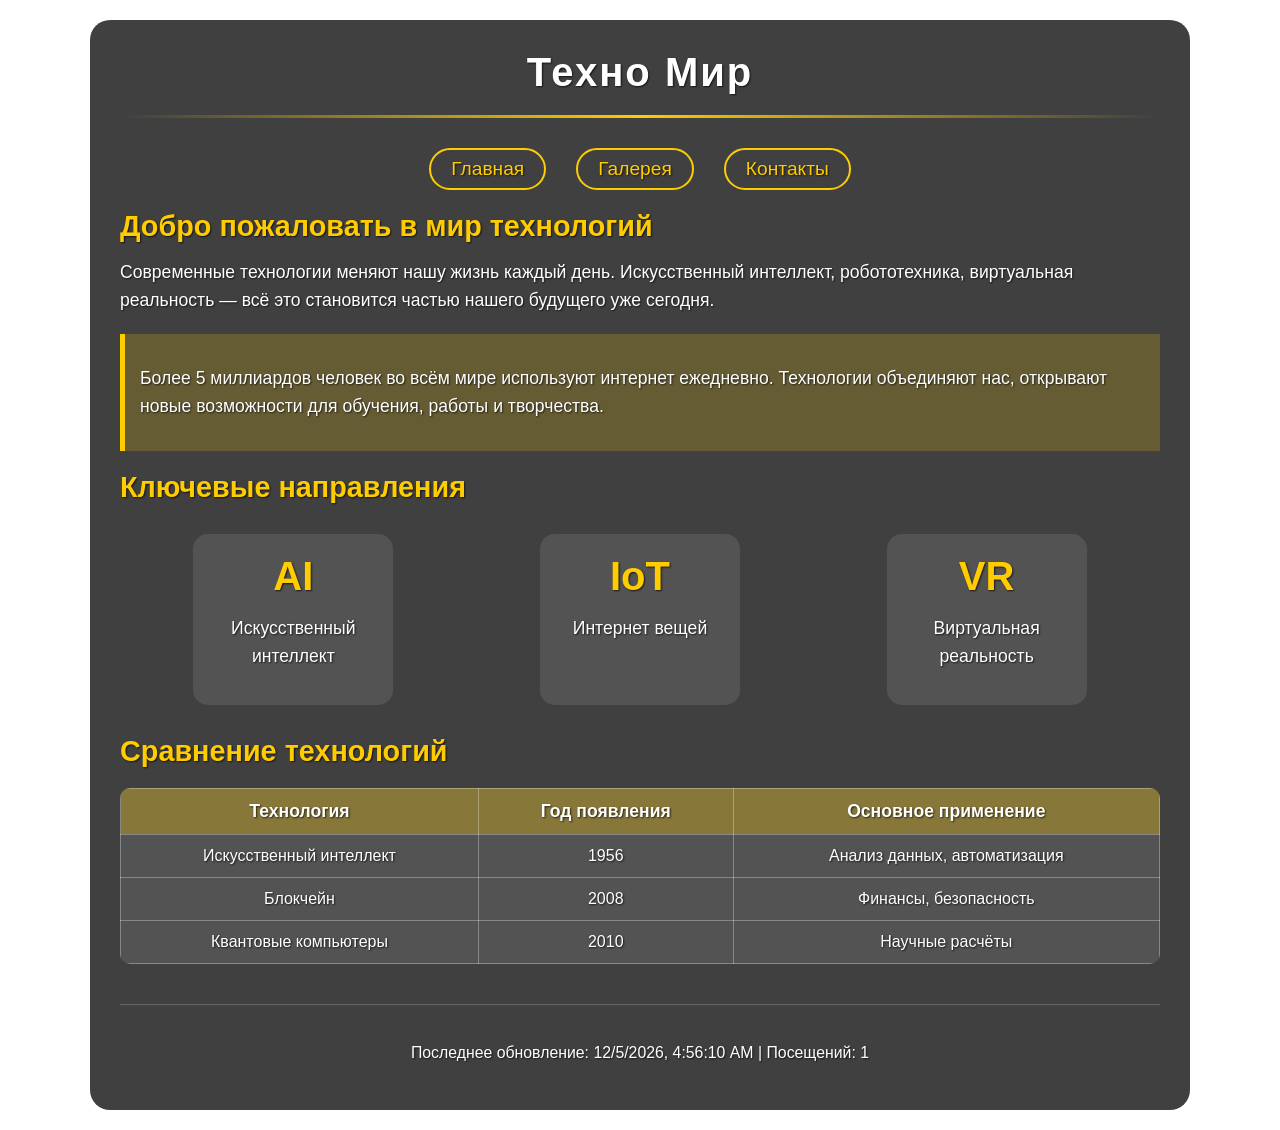
<file: index.html>
<!DOCTYPE html>
<html lang="ru">
<head>
    <meta charset="UTF-8">
    <meta name="viewport" content="width=device-width, initial-scale=1.0">
    <title>Техно Мир | Главная</title>
    <link rel="stylesheet" href="style.css">
</head>
<body>
<div class="container">
    <h1>Техно Мир</h1>
    <hr>

    <div class="nav-links">
        <a href="index.html">Главная</a>
        <a href="page2.html">Галерея</a>
        <a href="page3.html">Контакты</a>
    </div>

    <h2>Добро пожаловать в мир технологий</h2>
    <p>Современные технологии меняют нашу жизнь каждый день. Искусственный интеллект, робототехника, виртуальная реальность — всё это становится частью нашего будущего уже сегодня.</p>

    <div class="highlight">
        <p>Более 5 миллиардов человек во всём мире используют интернет ежедневно. Технологии объединяют нас, открывают новые возможности для обучения, работы и творчества.</p>
    </div>

    <h2>Ключевые направления</h2>
    <div class="stats">
        <div class="stat-card">
            <div class="stat-number">AI</div>
            <p>Искусственный интеллект</p>
        </div>
        <div class="stat-card">
            <div class="stat-number">IoT</div>
            <p>Интернет вещей</p>
        </div>
        <div class="stat-card">
            <div class="stat-number">VR</div>
            <p>Виртуальная реальность</p>
        </div>
    </div>

    <h2>Сравнение технологий</h2>
    <table>
        <tr>
            <th>Технология</th>
            <th>Год появления</th>
            <th>Основное применение</th>
        </tr>
        <tr>
            <td>Искусственный интеллект</td>
            <td>1956</td>
            <td>Анализ данных, автоматизация</td>
        </tr>
        <tr>
            <td>Блокчейн</td>
            <td>2008</td>
            <td>Финансы, безопасность</td>
        </tr>
        <tr>
            <td>Квантовые компьютеры</td>
            <td>2010</td>
            <td>Научные расчёты</td>
        </tr>
    </table>

    <div class="footer">
        <p>Последнее обновление: <span id="updateDate"></span> | Посещений: <span id="counter">0</span></p>
    </div>
</div>

<script>
    document.getElementById('updateDate').innerText = new Date().toLocaleString();
    let count = localStorage.getItem('visitCount');
    count = count ? parseInt(count) + 1 : 1;
    localStorage.setItem('visitCount', count);
    document.getElementById('counter').innerText = count;
</script>
</body>
</html>
</file>
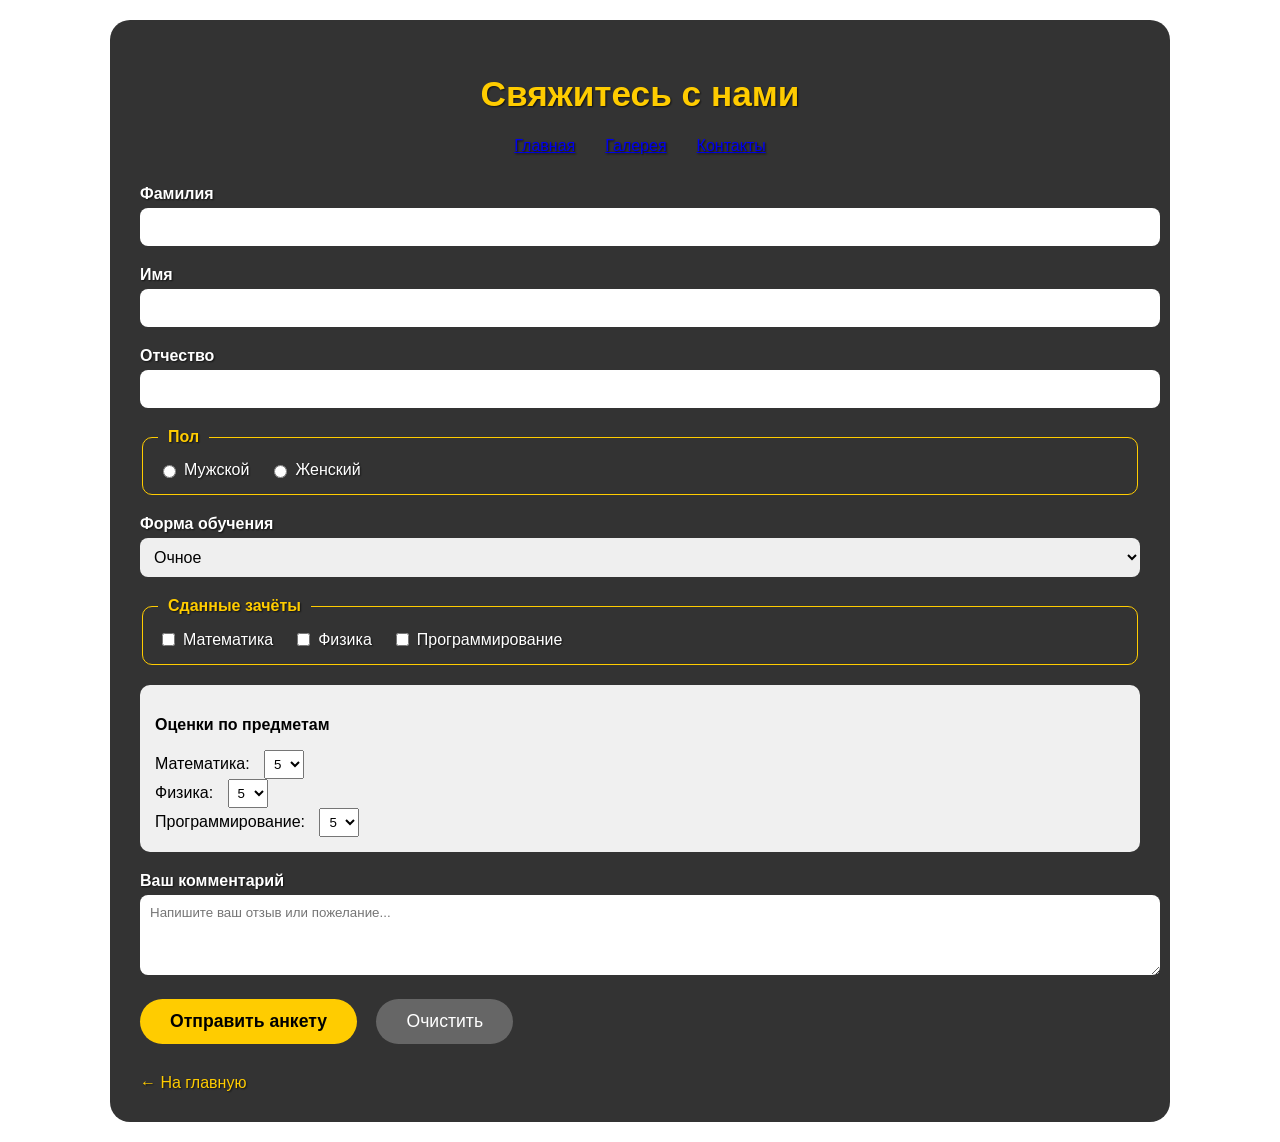
<file: page3 (1).html>
<!DOCTYPE html>
<html lang="ru">
<head>
    <meta charset="UTF-8">
    <title>Техно Мир | Контакты</title>
    <link rel="stylesheet" href="style2.css">
</head>
<body>
<div class="form-container">
    <h1>Свяжитесь с нами</h1>

    <div class="nav-links" style="display: flex; justify-content: center; gap: 30px; margin-bottom: 30px;">
        <a href="index.html">Главная</a>
        <a href="page2.html">Галерея</a>
        <a href="page3.html">Контакты</a>
    </div>

    <form id="contactForm">
        <div class="form-group">
            <label>Фамилия</label>
            <input type="text" name="surname" id="surname" required>
        </div>
        <div class="form-group">
            <label>Имя</label>
            <input type="text" name="name" id="name" required>
        </div>
        <div class="form-group">
            <label>Отчество</label>
            <input type="text" name="patronymic" id="patronymic">
        </div>

        <fieldset>
            <legend>Пол</legend>
            <div class="radio-group">
                <label><input type="radio" name="gender" value="Мужской"> Мужской</label>
                <label><input type="radio" name="gender" value="Женский"> Женский</label>
            </div>
        </fieldset>

        <div class="form-group">
            <label>Форма обучения</label>
            <select name="department" id="department">
                <option>Очное</option>
                <option>Заочное</option>
            </select>
        </div>

        <fieldset>
            <legend>Сданные зачёты</legend>
            <div class="checkbox-group">
                <label><input type="checkbox" name="zachet1" value="Математика"> Математика</label>
                <label><input type="checkbox" name="zachet2" value="Физика"> Физика</label>
                <label><input type="checkbox" name="zachet3" value="Программирование"> Программирование</label>
            </div>
        </fieldset>

        <div class="grade-select">
            <p><strong>Оценки по предметам</strong></p>
            <label>Математика: 
                <select name="math_grade" id="math_grade">
                    <option>2</option><option>3</option><option>4</option><option selected>5</option>
                </select>
            </label><br>
            <label>Физика: 
                <select name="physics_grade" id="physics_grade">
                    <option>2</option><option>3</option><option>4</option><option selected>5</option>
                </select>
            </label><br>
            <label>Программирование: 
                <select name="prog_grade" id="prog_grade">
                    <option>2</option><option>3</option><option>4</option><option selected>5</option>
                </select>
            </label>
        </div>

        <div class="form-group">
            <label>Ваш комментарий</label>
            <textarea name="comment" id="comment" rows="4" style="width: 100%; padding: 10px; border-radius: 8px; border: none; font-family: inherit;" placeholder="Напишите ваш отзыв или пожелание..."></textarea>
        </div>

        <button class="submit-btn" type="button" id="submitBtn">Отправить анкету</button>
        <button class="reset-btn" type="reset">Очистить</button>
    </form>

    <a class="back-link" href="index.html">← На главную</a>
</div>

<script>
    const submitBtn = document.getElementById('submitBtn');

    submitBtn.addEventListener('click', function(e) {
        // Собираем данные из формы
        const surname = document.getElementById('surname').value.trim();
        const name = document.getElementById('name').value.trim();
        
        // Проверка обязательных полей
        if (!surname || !name) {
            alert('Пожалуйста, заполните фамилию и имя');
            return;
        }
        
        // Моментальный переход на главную страницу
        window.location.replace('index.html');
    });
</script>
</body>
</html>
</file>
<file: style.css>
/* style.css */
* {
    margin: 0;
    padding: 0;
    box-sizing: border-box;
}

body {
    font-family: 'Segoe UI', Tahoma, Geneva, Verdana, sans-serif;
    background-image: url('https://www.w3schools.com/w3images/forest.jpg');
    background-size: cover;
    background-attachment: fixed;
    background-position: center;
    background-repeat: no-repeat;
    color: #fff;
    text-shadow: 1px 1px 2px rgba(0,0,0,0.7);
    margin: 20px;
    animation: fadeIn 1s ease-in-out;
}

@keyframes fadeIn {
    from { opacity: 0; }
    to { opacity: 1; }
}

.container {
    background-color: rgba(0, 0, 0, 0.75);
    padding: 30px;
    border-radius: 20px;
    max-width: 1100px;
    margin: auto;
    backdrop-filter: blur(2px);
}

h1 {
    font-size: 2.5em;
    text-align: center;
    letter-spacing: 2px;
}

hr {
    border: none;
    height: 3px;
    background: linear-gradient(90deg, transparent, #ffcc00, transparent);
    margin: 20px 0;
}

h2 {
    font-size: 1.8em;
    margin-top: 20px;
    color: #ffcc00;
}

p {
    line-height: 1.6;
    margin: 15px 0;
    font-size: 1.1em;
}

.highlight {
    background: rgba(255, 204, 0, 0.2);
    padding: 15px;
    border-left: 5px solid #ffcc00;
    margin: 20px 0;
}

.stats {
    display: flex;
    justify-content: space-around;
    margin: 30px 0;
    flex-wrap: wrap;
}

.stat-card {
    background: rgba(255,255,255,0.1);
    padding: 20px;
    border-radius: 15px;
    text-align: center;
    width: 200px;
}

.stat-number {
    font-size: 2.5em;
    font-weight: bold;
    color: #ffcc00;
}

table {
    width: 100%;
    border-collapse: collapse;
    margin: 20px 0;
    background: rgba(255,255,255,0.1);
    border-radius: 10px;
    overflow: hidden;
}

th, td {
    border: 1px solid rgba(255,255,255,0.3);
    padding: 12px;
    text-align: center;
}

th {
    background: rgba(255, 204, 0, 0.3);
    font-size: 1.1em;
}

.nav-links {
    display: flex;
    justify-content: center;
    gap: 30px;
    margin: 30px 0 20px;
    flex-wrap: wrap;
}

.nav-links a {
    color: #ffcc00;
    text-decoration: none;
    font-size: 1.2em;
    padding: 8px 20px;
    border: 2px solid #ffcc00;
    border-radius: 30px;
    transition: 0.3s;
}

.nav-links a:hover {
    background: #ffcc00;
    color: #000;
    text-shadow: none;
}

.footer {
    text-align: center;
    margin-top: 40px;
    padding-top: 20px;
    border-top: 1px solid rgba(255,255,255,0.2);
    font-size: 0.9em;
}
</file>
<file: style2.css>
/* style2.css */
body {
    font-family: 'Segoe UI', Tahoma, Geneva, Verdana, sans-serif;
    background-image: url('https://www.w3schools.com/w3images/forest.jpg');
    background-size: cover;
    background-attachment: fixed;
    color: #fff;
    text-shadow: 1px 1px 2px rgba(0,0,0,0.7);
    margin: 20px;
}

.container, .form-container {
    background: rgba(0, 0, 0, 0.8);
    padding: 30px;
    border-radius: 20px;
    max-width: 1000px;
    margin: auto;
    backdrop-filter: blur(2px);
}

h1 {
    text-align: center;
    font-size: 2.2em;
    color: #ffcc00;
}

h2 {
    margin-top: 20px;
    color: #ffcc00;
}

/* Галерея изображений */
.image-gallery {
    display: flex;
    gap: 20px;
    justify-content: center;
    flex-wrap: wrap;
    margin: 30px 0;
}

.gallery-item {
    text-align: center;
    cursor: pointer;
    transition: transform 0.3s;
}

.gallery-item:hover {
    transform: scale(1.05);
}

.gallery-item img {
    border-radius: 15px;
    border: 3px solid #ffcc00;
}

.gallery-item p {
    margin-top: 8px;
}

/* Видео секция */
.video-section {
    margin: 30px 0;
    text-align: center;
}

video {
    border-radius: 15px;
    max-width: 100%;
}

/* Поиск */
.search-box {
    background: rgba(255,255,255,0.9);
    padding: 20px;
    border-radius: 15px;
    margin: 30px 0;
    text-align: center;
    color: #000;
    text-shadow: none;
}

.search-box input {
    padding: 12px;
    width: 60%;
    border-radius: 30px;
    border: none;
    margin-right: 10px;
    font-size: 1em;
}

.search-box button {
    padding: 12px 25px;
    background: #ffcc00;
    border: none;
    border-radius: 30px;
    cursor: pointer;
    font-weight: bold;
    transition: 0.3s;
}

.search-box button:hover {
    background: #e6b800;
    transform: scale(1.02);
}

/* Кнопка с эффектом */
.fancy-btn {
    background: linear-gradient(45deg, #ffcc00, #ff8800);
    color: #000;
    padding: 15px 40px;
    font-size: 1.2em;
    border: none;
    border-radius: 50px;
    cursor: pointer;
    margin: 20px 0;
    transition: 0.3s;
    font-weight: bold;
}

.fancy-btn:hover {
    transform: scale(1.1);
    box-shadow: 0 0 20px rgba(255, 204, 0, 0.5);
}

/* Ссылки */
.link-list {
    margin: 20px 0;
}

.link-list a {
    display: inline-block;
    color: #ffcc00;
    margin: 5px 15px 5px 0;
    text-decoration: none;
}

.link-list a:hover {
    text-decoration: underline;
}

/* Форма */
.form-group {
    margin-bottom: 20px;
}

.form-group label {
    display: block;
    margin-bottom: 5px;
    font-weight: bold;
}

.form-group input, .form-group select {
    width: 100%;
    padding: 10px;
    border-radius: 8px;
    border: none;
    font-size: 1em;
}

.radio-group, .checkbox-group {
    display: flex;
    gap: 20px;
    flex-wrap: wrap;
}

.radio-group label, .checkbox-group label {
    display: inline-flex;
    align-items: center;
    gap: 5px;
    font-weight: normal;
}

fieldset {
    border: 1px solid #ffcc00;
    border-radius: 10px;
    padding: 15px;
    margin-bottom: 20px;
}

legend {
    padding: 0 10px;
    color: #ffcc00;
    font-weight: bold;
}

.grade-select {
    background: #f0f0f0;
    padding: 15px;
    border-radius: 10px;
    color: #000;
    text-shadow: none;
    margin-bottom: 20px;
}

.grade-select select {
    margin-left: 10px;
    padding: 5px;
}

.submit-btn {
    background: #ffcc00;
    color: #000;
    padding: 12px 30px;
    font-size: 1.1em;
    border: none;
    border-radius: 30px;
    cursor: pointer;
    margin-right: 15px;
    font-weight: bold;
}

.reset-btn {
    background: #666;
    color: #fff;
    padding: 12px 30px;
    font-size: 1.1em;
    border: none;
    border-radius: 30px;
    cursor: pointer;
}

.back-link {
    display: inline-block;
    margin-top: 30px;
    color: #ffcc00;
    text-decoration: none;
}
</file>
